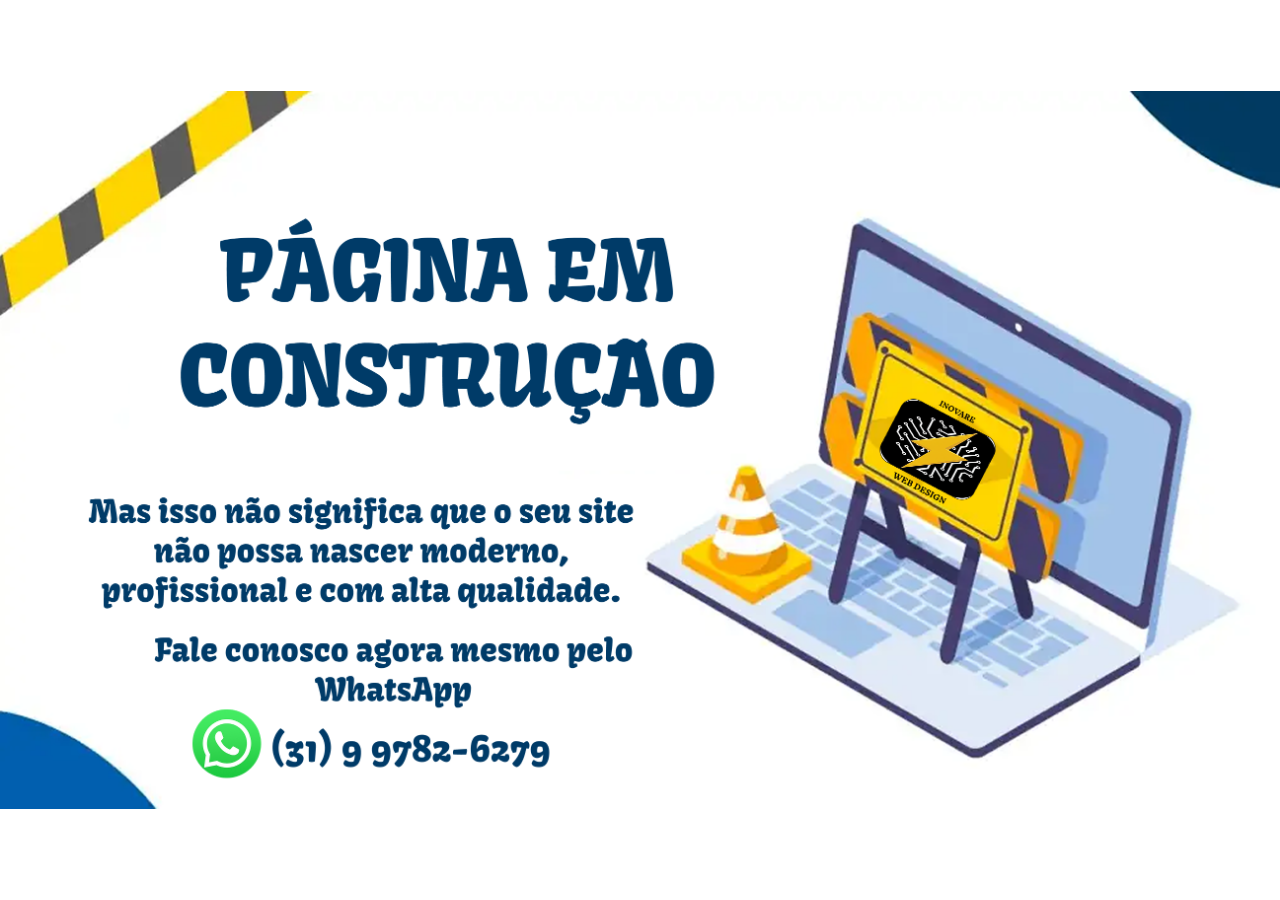
<file: construction.html>
<!DOCTYPE html>
<html lang="pt-br">
<head>
  <meta charset="UTF-8">
  <meta name="viewport" content="width=device-width, initial-scale=1.0">
  <title>Inovare Web Design</title>

  <style>
   html, body {
  width: 100%;
  height: 100%;
  margin: 0;
  background: white;
}

body {
  position: relative;
  background-image: url("images/construction.png");
  background-size: contain;
  background-position: center;
  background-repeat: no-repeat;
}

/* 🔥 MOBILE FIRST */
.whatsapp-link {
  position: absolute;

  /* posição relativa à IMAGEM */
  left: 50%;  
    height: 30%;
    bottom: 35%;
  transform: translateX(-80%);

  /* PROPORCIONAL */
  width: 65%;
  height: 6%;

  cursor: pointer;
}


/* 📱 Tablets */
@media (min-width: 768px) {
  .whatsapp-link {
    width: 45%;
    height: 6%;
    bottom: 6%;
  }
}

/* 🖥️ Desktop */
@media (min-width: 1200px) {
  .whatsapp-link {
    width: 26%;
    height: 6%;
    bottom: 5%;
    
  transform: translateX(-99%);
  }
}

  </style>
</head>

<body>

  <a
    href="https://wa.me/5531997826279"
    class="whatsapp-link debug"
    target="_blank"
    aria-label="Fale conosco pelo WhatsApp"
  ></a>

</body>
</html>
</file>
